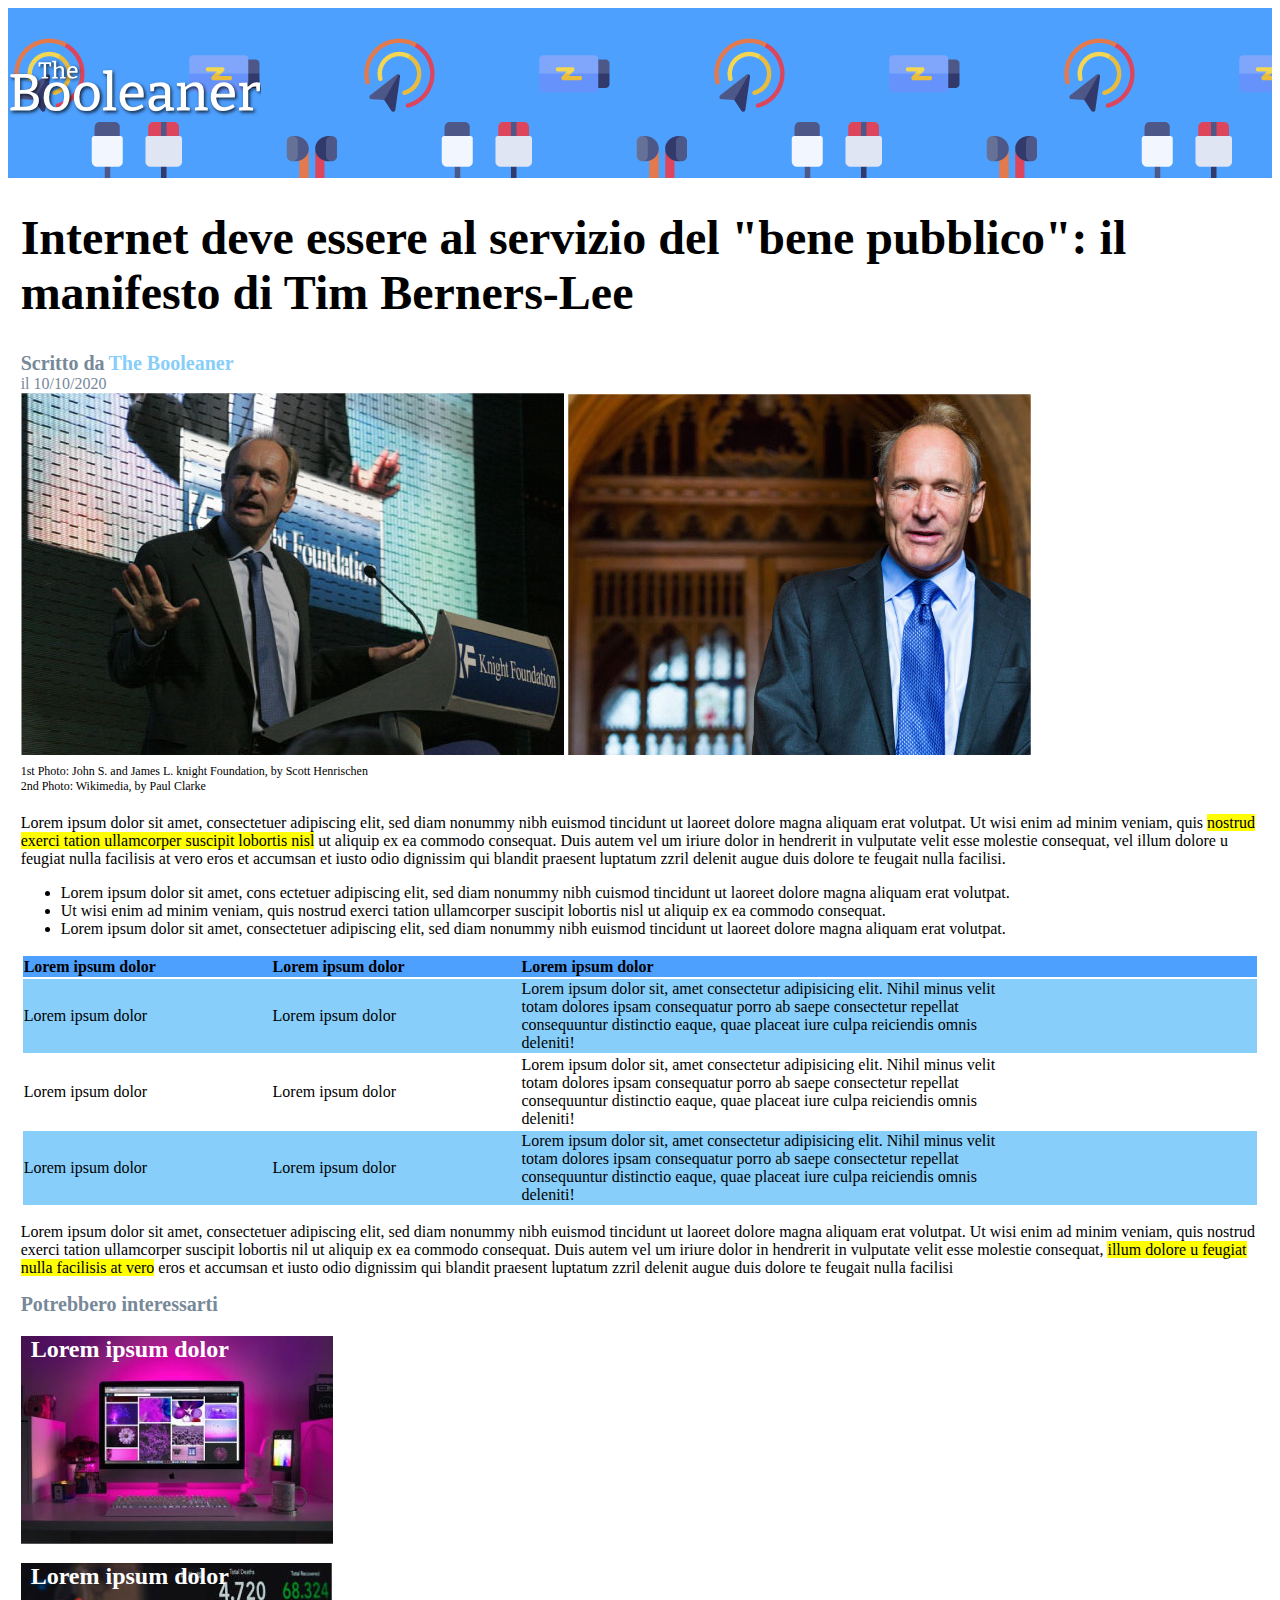
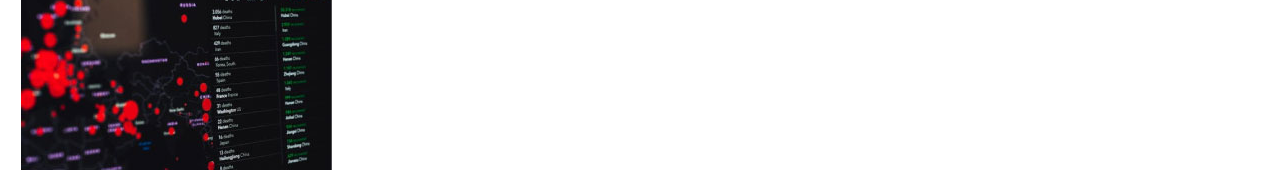
<file: index.html>
<!DOCTYPE html>
<html lang="en">
<head>
    <meta charset="UTF-8">
    <meta http-equiv="X-UA-Compatible" content="IE=edge">
    <meta name="viewport" content="width=device-width, initial-scale=1.0">
    <title>The Booleaner</title>
    <link rel="stylesheet" href="./css/style.css">
</head>
<body>

    <header>
       <img class="logo" src="./img/logo.svg" alt="logo">

    </header>

    <main>
        <h1>
            Internet deve essere al servizio del "bene pubblico": il manifesto di Tim Berners-Lee
        </h1>
        
        <div>
            <span><span id="scritto-da">Scritto da</span> <span id="the-booleaner">The Booleaner</span>  </span>                                                                   <br>
            <span id="date">il 10/10/2020</span>
        </div>

            
        
        <div>
            <img src="./img/tim-1.jpg" alt="immagine di Tim">
        <img src="./img/tim-2.jpg" alt="immagine di Tim">
        </div>
      

        <div id="img-credits">
            <span>1st Photo: John S. and James L. knight Foundation, by Scott Henrischen </span> <br>
        <span>2nd Photo: Wikimedia, by Paul Clarke</span>
        </div>

        
        
        <p>Lorem ipsum dolor sit amet, consectetuer adipiscing elit, sed diam nonummy nibh euismod tincidunt ut laoreet dolore magna aliquam erat volutpat. Ut wisi enim
            ad minim veniam, quis <mark>nostrud exerci tation ullamcorper suscipit lobortis nisl</mark> ut aliquip ex ea commodo consequat. Duis autem vel um iriure dolor in hendrerit in
            vulputate velit esse molestie consequat, vel illum dolore u feugiat nulla facilisis at vero eros et accumsan et iusto odio dignissim qui blandit praesent luptatum
            zzril delenit augue duis dolore te feugait nulla facilisi.
        </p>

        <ul>
            <li>Lorem ipsum dolor sit amet, cons ectetuer adipiscing elit, sed diam nonummy nibh cuismod tincidunt ut laoreet dolore magna aliquam erat volutpat.</li>
            <li>Ut wisi enim ad minim veniam, quis nostrud exerci tation ullamcorper suscipit lobortis nisl ut aliquip ex ea commodo consequat.</li>
            <li>Lorem ipsum dolor sit amet, consectetuer adipiscing elit, sed diam nonummy nibh euismod tincidunt ut laoreet dolore magna aliquam erat volutpat.</li>
        </ul>

        
       <table>
           <thead>
               <tr class="table-head">

                   <th class="left">Lorem ipsum dolor</th>
                   <th class="middle">Lorem ipsum dolor</th>
                   <th class="right">Lorem ipsum dolor</th>
                </tr>
               
            </thead>

           <tbody>
               <tr class="table-body">
               <td class="left">Lorem ipsum dolor</td>
               <td class="middle">Lorem ipsum dolor</td>
               <td class="right">Lorem ipsum dolor sit, amet consectetur adipisicing elit. Nihil minus velit totam dolores ipsam consequatur porro ab saepe consectetur repellat consequuntur distinctio eaque, quae placeat iure culpa reiciendis omnis deleniti!</td>
               </tr>
               <tr>
                <td class="left">Lorem ipsum dolor</td>
                <td class="middle">Lorem ipsum dolor</td>
                <td class="right">Lorem ipsum dolor sit, amet consectetur adipisicing elit. Nihil minus velit totam dolores ipsam consequatur porro ab saepe consectetur repellat consequuntur distinctio eaque, quae placeat iure culpa reiciendis omnis deleniti!</td>
                </tr>
                <tr class="table-body">
                    <td class="left">Lorem ipsum dolor</td>
                    <td class="middle">Lorem ipsum dolor</td>
                    <td class="right">Lorem ipsum dolor sit, amet consectetur adipisicing elit. Nihil minus velit totam dolores ipsam consequatur porro ab saepe consectetur repellat consequuntur distinctio eaque, quae placeat iure culpa reiciendis omnis deleniti!</td>
                    </tr>

           </tbody>

           
       </table>

        <p>Lorem ipsum dolor sit amet, consectetuer adipiscing elit, sed diam nonummy nibh euismod tincidunt ut laoreet dolore magna aliquam erat volutpat. Ut wisi enim
            ad minim veniam, quis nostrud exerci tation ullamcorper suscipit lobortis nil ut aliquip ex ea commodo consequat. Duis autem vel um iriure dolor in hendrerit in
            vulputate velit esse molestie consequat, <mark>illum dolore u feugiat nulla facilisis at vero</mark>  eros et accumsan et iusto odio dignissim qui blandit praesent luptatum
            zzril delenit augue duis dolore te feugait nulla facilisi
        </p>

        <span id="potrebbero-interessarti">
            Potrebbero interessarti
        </span>


        <div id="monitor">
            <h2>Lorem ipsum dolor</h2>
            
        
        </div>
        <div id="graph">
            <h2>Lorem ipsum dolor</h2>
            
        
        </div>









    </main>





    
</body>
</html>
</file>
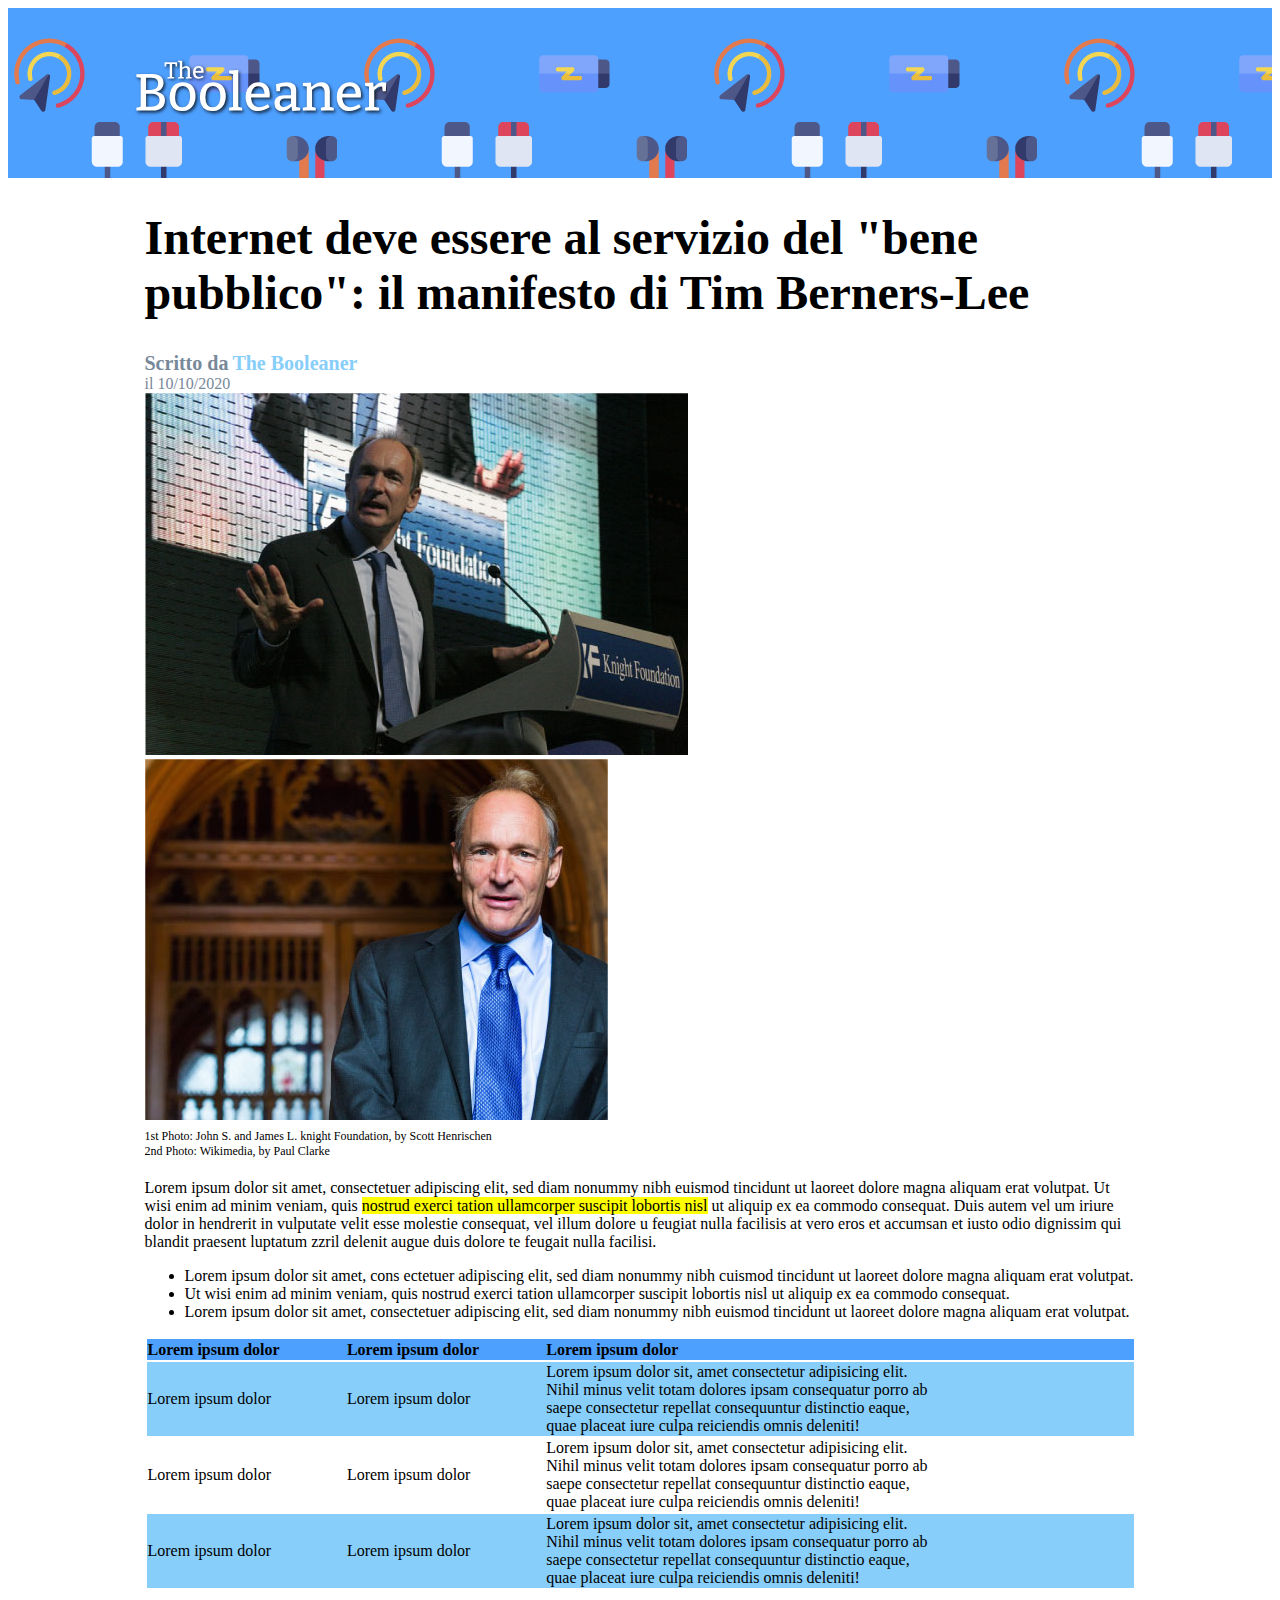
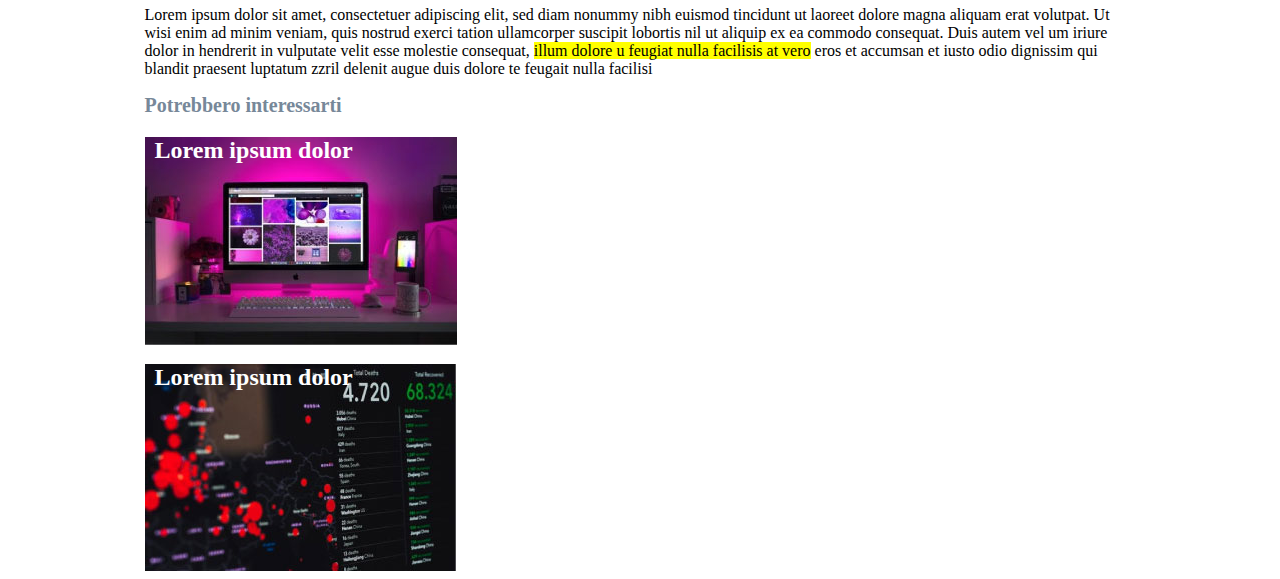
<file: bonus/index.html>
<!DOCTYPE html>
<html lang="en">
<head>
    <meta charset="UTF-8">
    <meta http-equiv="X-UA-Compatible" content="IE=edge">
    <meta name="viewport" content="width=device-width, initial-scale=1.0">
    <title>The Booleaner</title>
    <link rel="stylesheet" href="../bonus/css/style.css">
</head>
<body>

    <header>
       <img class="logo" src="./img/logo.svg" alt="logo">

    </header>

   <div class="body"> <main>
        <h1>
            Internet deve essere al servizio del "bene pubblico": il manifesto di Tim Berners-Lee
        </h1>
        
        <div>
            <span><span id="scritto-da">Scritto da</span> <span id="the-booleaner">The Booleaner</span>  </span>                                                                   <br>
            <span id="date">il 10/10/2020</span>
        </div>

            
        
        <div>
            <img src="./img/tim-1.jpg" alt="immagine di Tim">
        <img src="./img/tim-2.jpg" alt="immagine di Tim">
        </div>
      

        <div id="img-credits">
            <span>1st Photo: John S. and James L. knight Foundation, by Scott Henrischen </span> <br>
        <span>2nd Photo: Wikimedia, by Paul Clarke</span>
        </div>

        
        
        <p>Lorem ipsum dolor sit amet, consectetuer adipiscing elit, sed diam nonummy nibh euismod tincidunt ut laoreet dolore magna aliquam erat volutpat. Ut wisi enim
            ad minim veniam, quis <mark>nostrud exerci tation ullamcorper suscipit lobortis nisl</mark> ut aliquip ex ea commodo consequat. Duis autem vel um iriure dolor in hendrerit in
            vulputate velit esse molestie consequat, vel illum dolore u feugiat nulla facilisis at vero eros et accumsan et iusto odio dignissim qui blandit praesent luptatum
            zzril delenit augue duis dolore te feugait nulla facilisi.
        </p>

        <ul>
            <li>Lorem ipsum dolor sit amet, cons ectetuer adipiscing elit, sed diam nonummy nibh cuismod tincidunt ut laoreet dolore magna aliquam erat volutpat.</li>
            <li>Ut wisi enim ad minim veniam, quis nostrud exerci tation ullamcorper suscipit lobortis nisl ut aliquip ex ea commodo consequat.</li>
            <li>Lorem ipsum dolor sit amet, consectetuer adipiscing elit, sed diam nonummy nibh euismod tincidunt ut laoreet dolore magna aliquam erat volutpat.</li>
        </ul>

        
       <table>
           <thead>
               <tr class="table-head">

                   <th class="left">Lorem ipsum dolor</th>
                   <th class="middle">Lorem ipsum dolor</th>
                   <th class="right">Lorem ipsum dolor</th>
                </tr>
               
            </thead>

           <tbody>
               <tr class="table-body">
               <td class="left">Lorem ipsum dolor</td>
               <td class="middle">Lorem ipsum dolor</td>
               <td class="right">Lorem ipsum dolor sit, amet consectetur adipisicing elit. Nihil minus velit totam dolores ipsam consequatur porro ab saepe consectetur repellat consequuntur distinctio eaque, quae placeat iure culpa reiciendis omnis deleniti!</td>
               </tr>
               <tr>
                <td class="left">Lorem ipsum dolor</td>
                <td class="middle">Lorem ipsum dolor</td>
                <td class="right">Lorem ipsum dolor sit, amet consectetur adipisicing elit. Nihil minus velit totam dolores ipsam consequatur porro ab saepe consectetur repellat consequuntur distinctio eaque, quae placeat iure culpa reiciendis omnis deleniti!</td>
                </tr>
                <tr class="table-body">
                    <td class="left">Lorem ipsum dolor</td>
                    <td class="middle">Lorem ipsum dolor</td>
                    <td class="right">Lorem ipsum dolor sit, amet consectetur adipisicing elit. Nihil minus velit totam dolores ipsam consequatur porro ab saepe consectetur repellat consequuntur distinctio eaque, quae placeat iure culpa reiciendis omnis deleniti!</td>
                    </tr>

           </tbody>

           
       </table>

        <p>Lorem ipsum dolor sit amet, consectetuer adipiscing elit, sed diam nonummy nibh euismod tincidunt ut laoreet dolore magna aliquam erat volutpat. Ut wisi enim
            ad minim veniam, quis nostrud exerci tation ullamcorper suscipit lobortis nil ut aliquip ex ea commodo consequat. Duis autem vel um iriure dolor in hendrerit in
            vulputate velit esse molestie consequat, <mark>illum dolore u feugiat nulla facilisis at vero</mark>  eros et accumsan et iusto odio dignissim qui blandit praesent luptatum
            zzril delenit augue duis dolore te feugait nulla facilisi
        </p>

        <span id="potrebbero-interessarti">
            Potrebbero interessarti
        </span>


        <div id="monitor">
            <h2>Lorem ipsum dolor</h2>
            
        
        </div>
        <div id="graph">
            <h2>Lorem ipsum dolor</h2>
            
        
        </div>









    </main>
</div>





    
</body>
</html>
</file>
<file: css/style.css>
header{
    background-image: url('../img/pattern.png');
    height: 170px ;
    background-repeat: repeat;
    background-color: #4ea0ff ;
    
}
.logo{
    width: 20%;
    margin-top:4%;
}

main{
    margin-left: 1%;
    margin-right: 1%;
}

h1{
    font-size: 3rem;
    margin-right: 10%;
    
}

#the-booleaner{
    color:lightskyblue;
    font-size: 20px;
    font-weight: bold;
}
#scritto-da{
    font-size: 20px;
    color: lightslategrey;
    font-weight: bold;
}
#date{
    color: lightslategrey;
}
#img-credits{
    font-size: 12px;
    margin-top: 5px;
    margin-bottom: 20px;
}

.left{
    display: inline-block;
    width: 20% ;
    text-align: left;

}
.right{
    display: inline-block;
    width: 40% ;
    text-align: left;
}
.middle{
    display: inline-block;
    width: 20% ;
    text-align: left;
}
.table-head{
    background-color: #4ea0ff ;
}

.table-body{
    background-color: lightskyblue;
}

#potrebbero-interessarti{
    font-size: 20px;
    color: lightslategrey;
    font-weight: bold;
    padding: top 10px ;
}

#monitor{
    background-image: url('../img/monitor.jpg');
    height: 208px;
    width: 312px;
}   
#graph{
    background-image: url('../img/graph.jpg');
    height: 207px;
    width: 311px;

} 
h2{
    padding-left: 10px;
    color: white;
}
</file>
<file: bonus/css/style.css>
header{
    background-image: url('../img/pattern.png');
    height: 170px ;
    background-repeat: repeat;
    background-color: #4ea0ff ;
    
}
.body{
    margin-left: 10%;
    margin-right: 10%;

}



.logo{
    width: 20%;
    margin-top:4%;
    margin-left: 10%;
}

main{
    margin-left: 1%;
    margin-right: 1%;
}

h1{
    font-size: 3rem;
    margin-right: 10%;
    
}

#the-booleaner{
    color:lightskyblue;
    font-size: 20px;
    font-weight: bold;
}
#scritto-da{
    font-size: 20px;
    color: lightslategrey;
    font-weight: bold;
}
#date{
    color: lightslategrey;
}
#img-credits{
    font-size: 12px;
    margin-top: 5px;
    margin-bottom: 20px;
}

.left{
    display: inline-block;
    width: 20% ;
    text-align: left;

}
.right{
    display: inline-block;
    width: 40% ;
    text-align: left;
}
.middle{
    display: inline-block;
    width: 20% ;
    text-align: left;
}
.table-head{
    background-color: #4ea0ff ;
}

.table-body{
    background-color: lightskyblue;
}

#potrebbero-interessarti{
    font-size: 20px;
    color: lightslategrey;
    font-weight: bold;
    padding: top 10px ;
}

#monitor{
    background-image: url('../img/monitor.jpg');
    height: 208px;
    width: 312px;
}   
#graph{
    background-image: url('../img/graph.jpg');
    height: 207px;
    width: 311px;

} 
h2{
    padding-left: 10px;
    color: white;
}
</file>
